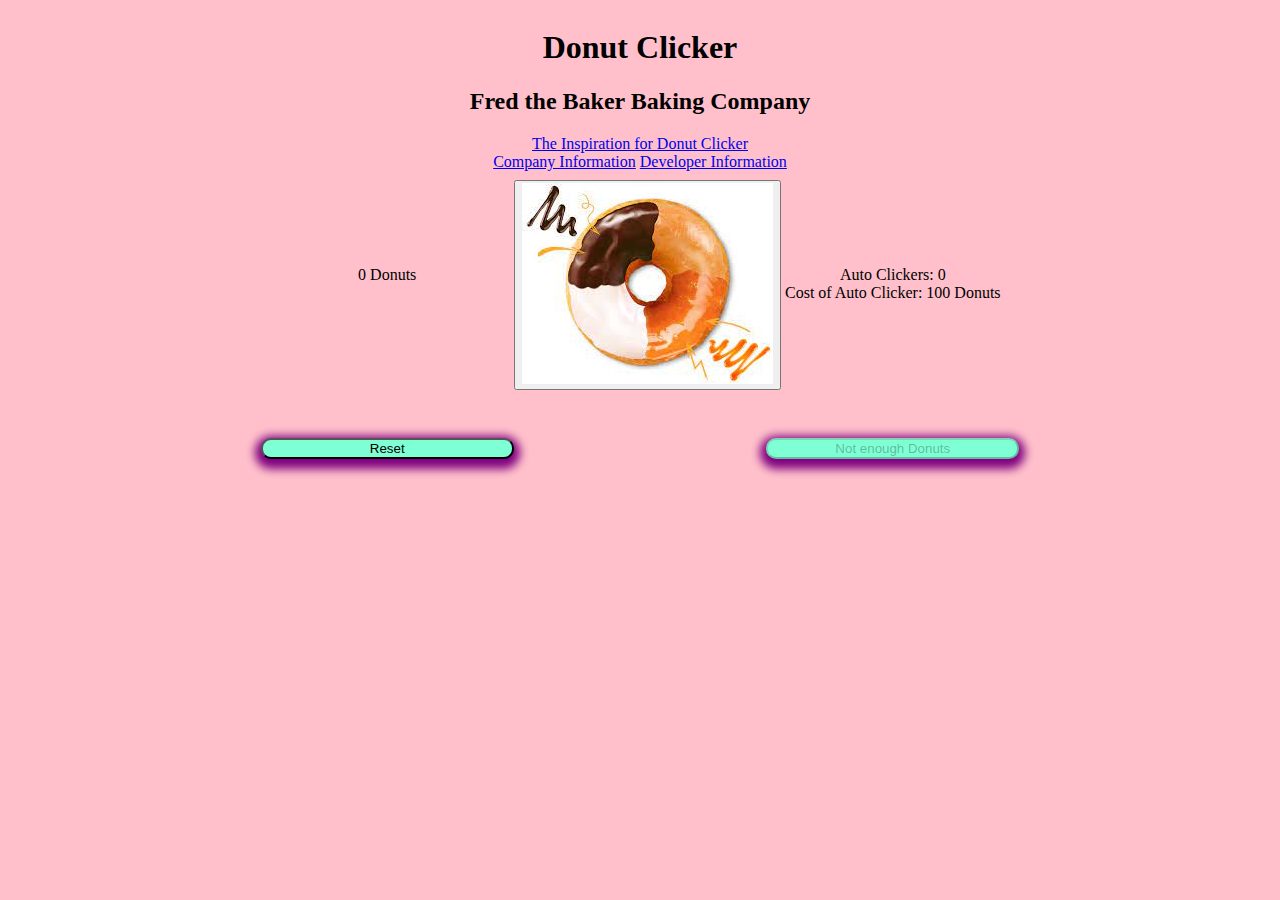
<file: index.html>
<!DOCTYPE html>
<html lang="en">

<head>
    <meta charset="UTF-8">
    <meta http-equiv="X-UA-Compatible" content="IE=edge">
    <meta name="viewport" content="width=device-width, initial-scale=1.0">
    <link rel="stylesheet" href="style.css">
    <title>Donut Clicker</title>
</head>

<body>
    <header class="header-text">
        <div id="game-name">
        <h1>Donut Clicker</h1>
        </div>

        <div id="fred">
        <h2>Fred the Baker Baking Company</h2>
        </div>

        <div>
            <a href="https://orteil.dashnet.org/cookieclicker/" target="_blank">The Inspiration for Donut Clicker</a>
        </div>

        <div class="dropdown">
            <a href="#">Company Information</a>
            <div class="dropdown-content">
                <p>Fred the Baker Baking Company has many items to choose from, not just baked goods! Crazy right? But it's true! We have apparel, cookware, kitchenware and much much more! Just check us out to see what we have that is perfect for you! </p>
            </div>
        </div>

        <div class="dropdown">
        <a href="#">Developer Information</a>
        <div class="dropdown-content">
            <p>Welcome! Click any link below to learn a bit more about the developer of this game:</p>
            <ul>
                <li><a href="http://127.0.0.1:5501/index2.html" target="_blank">Quick Bio</a></li>
                <li><a href="https://github.com/KristenScheffler" target="_blank">GitHub</a></li>
                <li><a href="http://127.0.0.1:5500/index.html#aboutMe" target="_blank">Portfolio</a></li>
            </ul>
        </div>
    </div>
    </header>

    <div class="donut-container">
        <div class="donut-count">
            <span id="donutCount">0</span> Donuts
        </div>
    </div>

    <div class="donutButton">
        <button id="clickButton">
            <img src="images\donut photo.jpeg" alt="Picture of donut">
        </button>
    </div>

    <div class="auto-clicker-container">
        <div class="auto-clicker-count">
            Auto Clickers: <span id="autoClickerCount">0</span>
        </div>
        <div class="auto-clicker-cost">
            Cost of Auto Clicker: <span id="autoClickerCost">100</span> Donuts
        </div>
    </div>

    <button id="buyAutoClickerButton">Buy Auto Clicker</button>

    <button id="resetButton">Reset</button>

    <script src="app.js"></script>

</body>

</html>
</file>
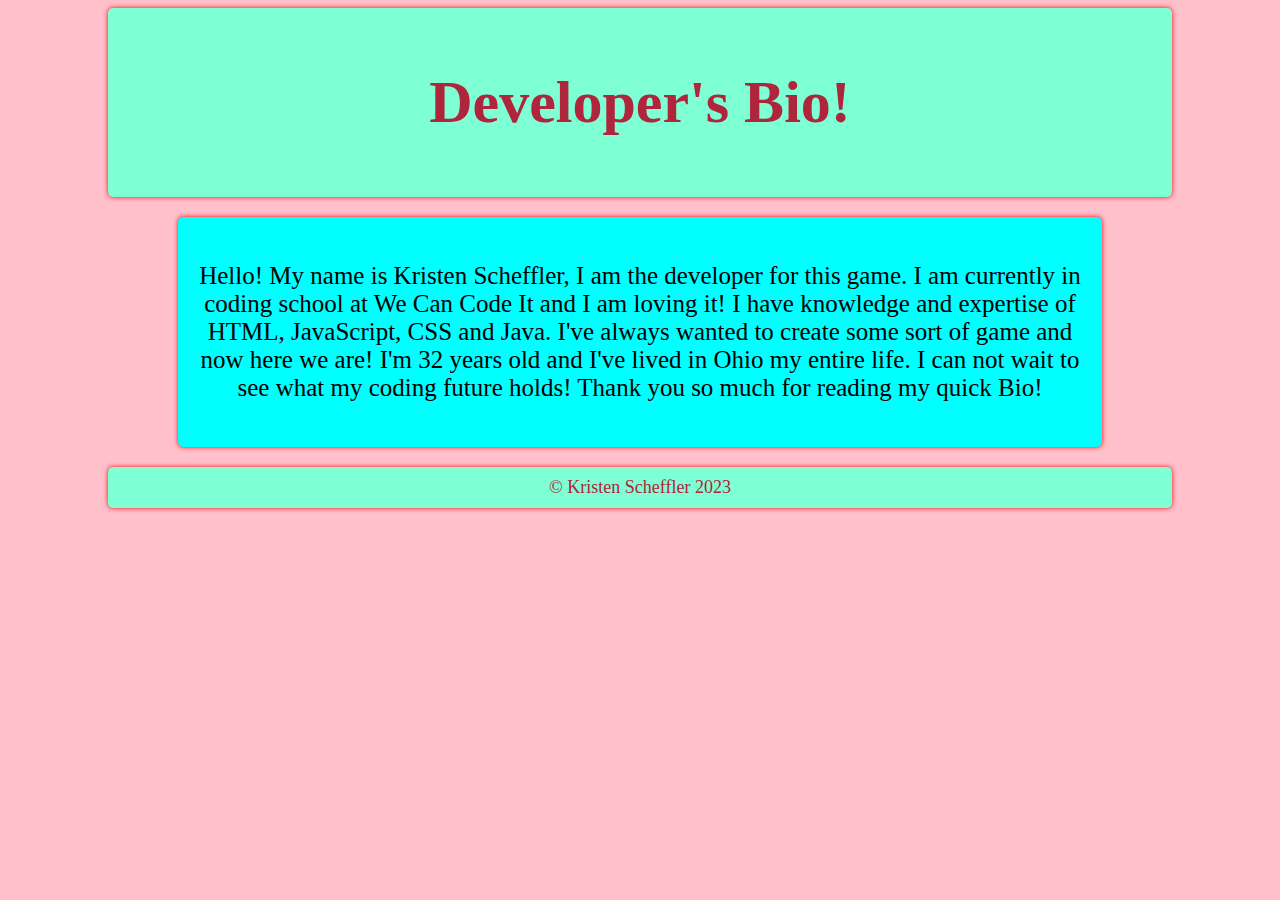
<file: index2.html>
<!DOCTYPE html>
<html lang="en">
<head>
    <meta charset="UTF-8">
    <meta name="viewport" content="width=device-width, initial-scale=1.0">
    <title>Developer's Bio</title>
    <link rel="stylesheet" href="style2.css">
</head>
<body>
    <header>
        <h1>Developer's Bio!</h1>
    </header>

    <main>
        <section>
            <p>Hello! My name is Kristen Scheffler, I am the developer for this game. I am currently in coding school at We Can Code It and I am loving it! I have knowledge and expertise of HTML, JavaScript, CSS and Java. I've always wanted to create some sort of game and now here we are! I'm 32 years old and I've lived in Ohio my entire life. I can not wait to see what my coding future holds! Thank you so much for reading my quick Bio!</p>
        </section>
    </main>
    
    <footer>
        &copy; Kristen Scheffler 2023
    </footer>

</body>
</html>
</file>
<file: style.css>
.dropdown {
    position: relative;
    display: inline-block;
}

.dropdown-content {
    display: none;
    position: absolute;
    background-color: aquamarine;
    min-width: 200px;
    box-shadow: 0px 8px 16px 0px pink;
}

.dropdown:hover .dropdown-content {
    display: block;
}

.donutButton {
    grid-row-start: 3;
    grid-column-start: 3;
    border-radius: 10px;
}

.donut-container {
    grid-row-start: 4;
    grid-column-start: 2;
    text-align: center;
}

#resetButton {
    grid-row-start: 6;
    grid-column-start: 2;
    border-radius: 10px;
    background-color: aquamarine;
    box-shadow: 0 4px 10px 6px purple;
}

.header-text {
    text-align: center;
    grid-row-start: 1;
    grid-column-start: 1;
    grid-column-end: 6;
}

.auto-clicker-container {
    text-align: center;
    grid-row-start: 4;
    grid-column-start: 4;
}

#buyAutoClickerButton {
    border-radius: 10px;
    background-color: aquamarine;
    box-shadow: 0 4px 10px 6px purple;
    grid-row-start: 6;
    grid-column-start: 4;
}

body {
    display: grid;
    grid-template-columns: 20% 20% 20% 20% 20%;
    grid-template-rows: 20% 20% 20% 20% 20%;
    background-color: pink;
}
</file>
<file: style2.css>
body {
    background-color: pink;
}

header {
    background-color: aquamarine;
    color: rgb(175, 37, 60);
    text-align: center;
    padding: 20px;
    border-radius: 5px;
    box-shadow: 0px 0px 5px red;
    font-size: 30px;
    margin-left: 100px;
    margin-right: 100px;
}

main {
    padding: 20px;
}

section {
    background-color: aqua;
    padding: 20px;
    border-radius: 5px;
    box-shadow: 0px 0px 5px red;
    font-size: 25px;
    margin-left: 150px;
    margin-right: 150px;
    text-align: center;
}

footer {
    background-color: aquamarine;
    color: rgb(175, 37, 60);
    text-align: center;
    padding: 10px;
    border-radius: 5px;
    box-shadow: 0px 0px 5px red;
    font-size: 18px;
    margin-left: 100px;
    margin-right: 100px;
}
</file>
